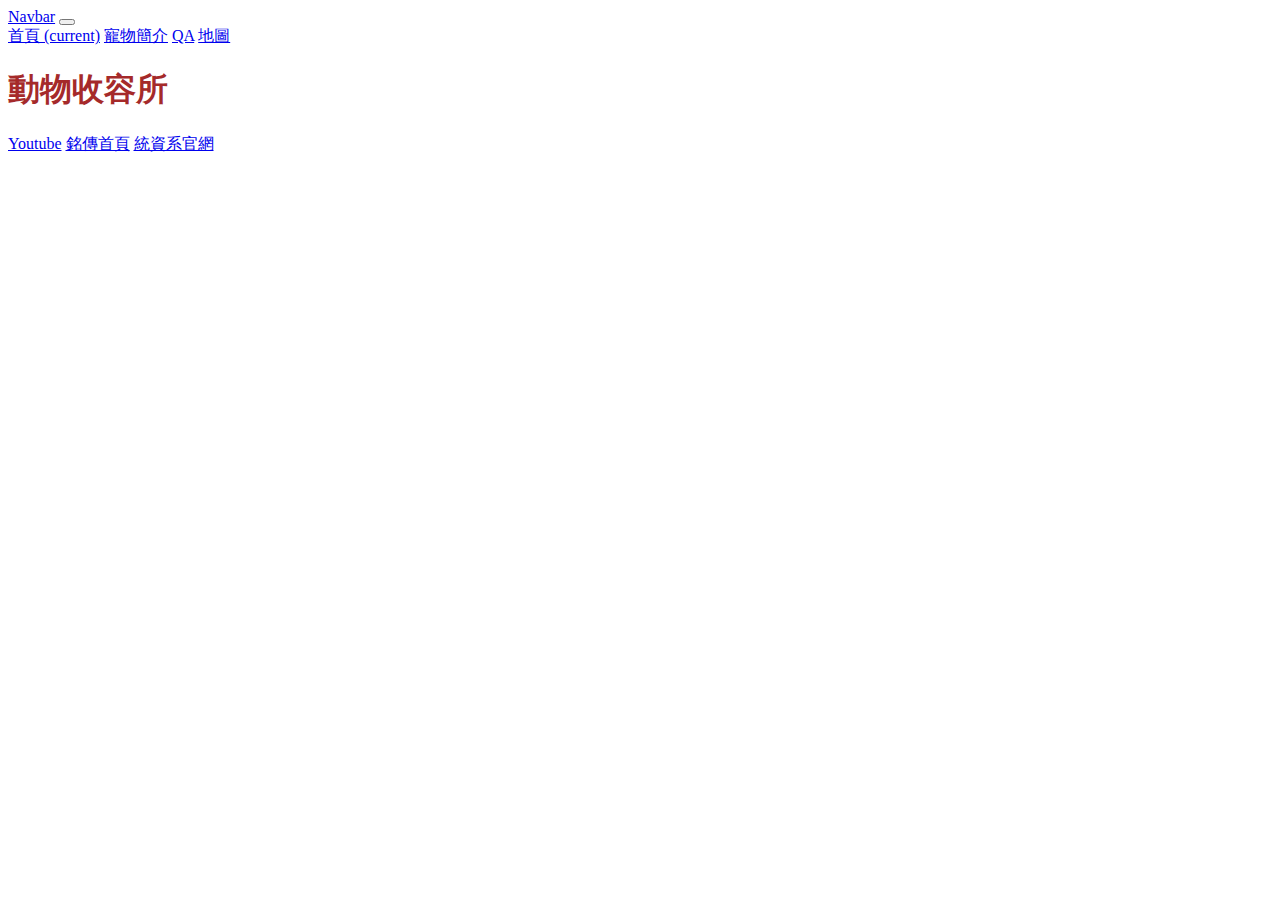
<file: index.html>
<!doctype html>
<html>

<head>
	<meta charset="utf-8">
	<!--分頁顯示的名稱 A-3 -->
	<title>09170920-陳奕翔</title>
	
	<!--  引入自己寫的CSS  A-2-->
	<link href="style.css" rel="stylesheet" type="text/css">

	<!--ctrl+/ 打註解 : 這4個link 是給 bootstrap用的 B-1 -->	
	<link rel="stylesheet" href="https://stackpath.bootstrapcdn.com/bootstrap/4.2.1/css/bootstrap.min.css" integrity="sha384-GJzZqFGwb1QTTN6wy59ffF1BuGJpLSa9DkKMp0DgiMDm4iYMj70gZWKYbI706tWS" crossorigin="anonymous">

	<script src="https://code.jquery.com/jquery-3.3.1.slim.min.js" integrity="sha384-q8i/X+965DzO0rT7abK41JStQIAqVgRVzpbzo5smXKp4YfRvH+8abtTE1Pi6jizo" crossorigin="anonymous"></script>

	<script src="https://cdnjs.cloudflare.com/ajax/libs/popper.js/1.14.6/umd/popper.min.js" integrity="sha384-wHAiFfRlMFy6i5SRaxvfOCifBUQy1xHdJ/yoi7FRNXMRBu5WHdZYu1hA6ZOblgut" crossorigin="anonymous"></script>

	<script src="https://stackpath.bootstrapcdn.com/bootstrap/4.2.1/js/bootstrap.min.js" integrity="sha384-B0UglyR+jN6CkvvICOB2joaf5I4l3gm9GU6Hc1og6Ls7i6U/mkkaduKaBhlAXv9k" crossorigin="anonymous"></script>
</head>	
	  
<body>

<!--給導覽列一個名字，叫做"bar"-->
<section id="bar">
		<nav class="navbar navbar-expand-md navbar-light bg-light">
			<a class="navbar-brand" href="#">Navbar</a>
			<button class="navbar-toggler" type="button" data-toggle="collapse" data-target="#navbarSupportedContent" aria-controls="navbarSupportedContent" aria-expanded="false" aria-label="Toggle navigation">
				<span class="navbar-toggler-icon"></span>
			</button>


			<div class="collapse navbar-collapse" id="navbarSupportedContent">
					<div class="navbar-nav mr-auto">
						<!--class中的 avtive 代表被選擇中，所以在index.html中，active效果要放在"首頁"這個字上，在intro.html中，active效果要放在"自我介紹"這個字上-->
					<a class="nav-item nav-link active" href="index.html"> 首頁 <span class="sr-only">(current)</span></a>
					<a class="nav-item nav-link" href="intro.html">寵物簡介</a>
					<a class="nav-item nav-link" href="QA.html">QA</a>
					<a class="nav-item nav-link" href="location.html">地圖</a>
					
					
				
				</div>
	
			</div>
			
		</nav>

</section>
	
<!--給jumbotron一個名稱，叫做 "first"-->
<section id="first">
  <!--套用jumbotron的樣式-->
  <div class="jumbotron">
		<!--將自己的科系名字學號套用乾淨的<h1>樣式-->
  		<h1>動物收容所</h1>
			<!--新增一個按鈕，套用btn-danger樣式，設定超連結href:到youtube、銘傳官網、XX系官網，而且是開一個新分頁 target="_blank"-->
			
			<!-- C-5 參考連結: https://bootstrap.hexschool.com/docs/4.2/components/buttons/ -->
			<a class="btn btn-outline-danger" href="https://www.youtube.com/" role="button"  target="_blank">Youtube</a>
	  		<a class="btn btn-outline-warning" href="https://web.mcu.edu.tw/" role="button"  target="_blank">銘傳首頁</a>
	  		<a class="btn btn-outline-info" href="http://web.asis.mcu.edu.tw/zh-hant" role="button"  target="_blank">統資系官網</a>
		
				
  </div>
</section>

	

	
	
</body>
</html>
</file>
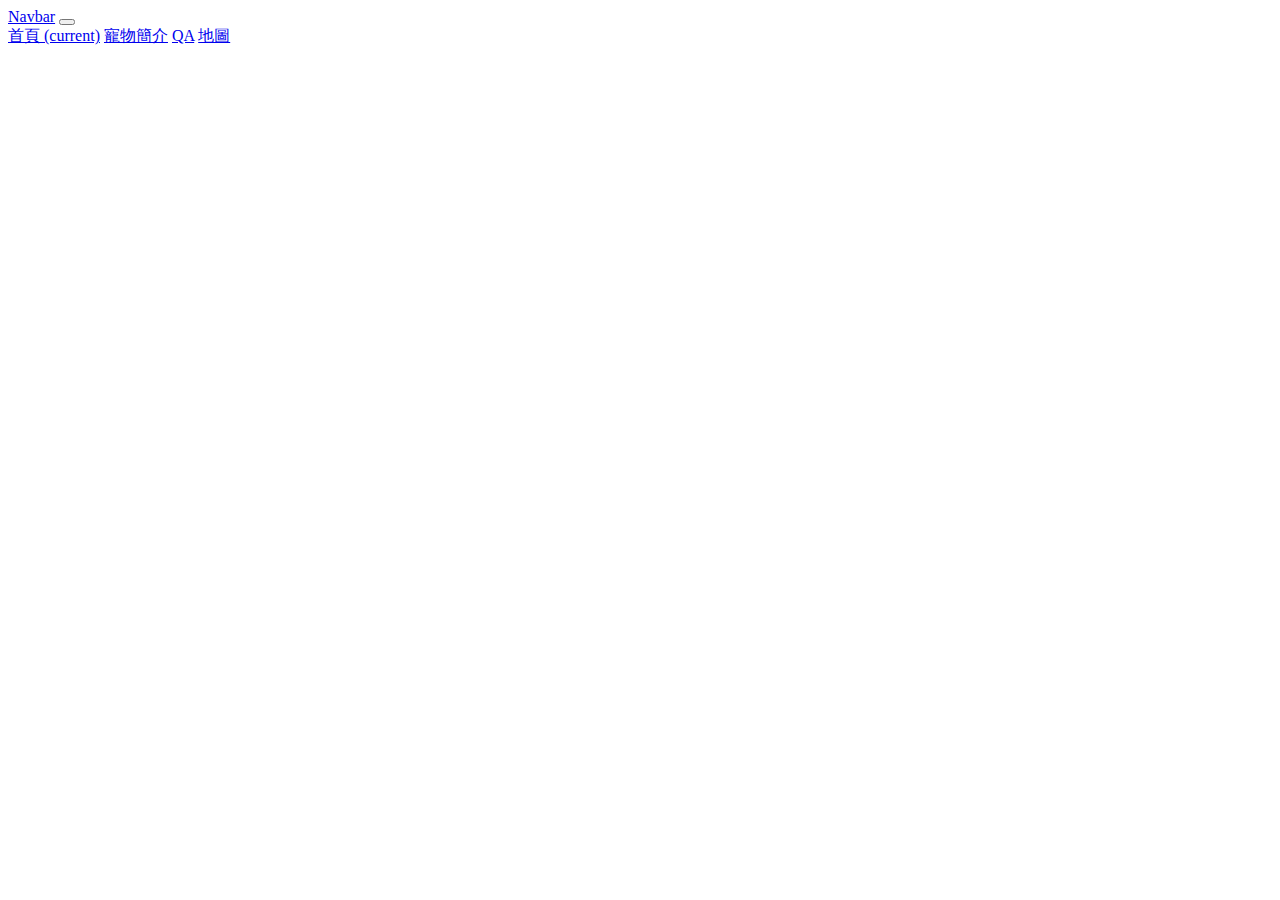
<file: location.html>
<!doctype html>
<html>
<head>
<meta charset="utf-8">
<title>location</title>
		<link href="style.css" rel="stylesheet" type="text/css">

	<!--ctrl+/ 打註解 : 這4個link 是給 bootstrap用的 B-1 -->	
	<link rel="stylesheet" href="https://stackpath.bootstrapcdn.com/bootstrap/4.2.1/css/bootstrap.min.css" integrity="sha384-GJzZqFGwb1QTTN6wy59ffF1BuGJpLSa9DkKMp0DgiMDm4iYMj70gZWKYbI706tWS" crossorigin="anonymous">

	<script src="https://code.jquery.com/jquery-3.3.1.slim.min.js" integrity="sha384-q8i/X+965DzO0rT7abK41JStQIAqVgRVzpbzo5smXKp4YfRvH+8abtTE1Pi6jizo" crossorigin="anonymous"></script>

	<script src="https://cdnjs.cloudflare.com/ajax/libs/popper.js/1.14.6/umd/popper.min.js" integrity="sha384-wHAiFfRlMFy6i5SRaxvfOCifBUQy1xHdJ/yoi7FRNXMRBu5WHdZYu1hA6ZOblgut" crossorigin="anonymous"></script>

	<script src="https://stackpath.bootstrapcdn.com/bootstrap/4.2.1/js/bootstrap.min.js" integrity="sha384-B0UglyR+jN6CkvvICOB2joaf5I4l3gm9GU6Hc1og6Ls7i6U/mkkaduKaBhlAXv9k" crossorigin="anonymous"></script>
</head>

<body>
<section id="bar">
		<nav class="navbar navbar-expand-md navbar-light bg-light">
			<a class="navbar-brand" href="#">Navbar</a>
			<button class="navbar-toggler" type="button" data-toggle="collapse" data-target="#navbarSupportedContent" aria-controls="navbarSupportedContent" aria-expanded="false" aria-label="Toggle navigation">
				<span class="navbar-toggler-icon"></span>
			</button>


			<div class="collapse navbar-collapse" id="navbarSupportedContent">
					<div class="navbar-nav mr-auto">
						<!--class中的 avtive 代表被選擇中，所以在index.html中，active效果要放在"首頁"這個字上，在intro.html中，active效果要放在"自我介紹"這個字上-->
					<a class="nav-item nav-link active" href="index.html"> 首頁 <span class="sr-only">(current)</span></a>
					<a class="nav-item nav-link" href="intro.html">寵物簡介</a>
					<a class="nav-item nav-link" href="QA.html">QA</a>
					<a class="nav-item nav-link" href="location.html">地圖</a>
					
				
				</div>
	
			</div>
			
		</nav>

</section>	
<section id="location">
	<iframe src="https://www.google.com/maps/embed?pb=!1m18!1m12!1m3!1d3615.7533632631494!2d121.02558441500572!3d25.00849528398424!2m3!1f0!2f0!3f0!3m2!1i1024!2i768!4f13.1!3m3!1m2!1s0x34682edc31fc5a3b%3A0xc28f9a6341de1e6f!2z5qGD5ZyS5biC5YuV54mp5L-d6K235pWZ6IKy5ZyS5Y2A!5e0!3m2!1szh-TW!2stw!4v1623293185720!5m2!1szh-TW!2stw" width="600" height="450" style="border:0;" allowfullscreen="" loading="lazy"></iframe>
	</section>
</body>
</html>
</file>
<file: style.css>
@charset "utf-8";
/* CSS Document */


/*	請將first 裡的 jumbotron class 的高度設定為 50vh。*/
#first .jumbotron{
	

	height: 70vh;
	
}


/*	請將first 裡的 h1 標籤的文字顏色為 brown。*/
#first h1{

	/* C-6 */
	color: brown;
}

#introfirst img
{
	
	/* D-5 */
	width: 300px;
}


#introsecond
{
	/*設定整個區塊跟navbar的距離*/
	padding-top:80px;
	
	
}

/*把摺頁裡的img 都設定成為圓角*/
#accordionExample img{
	
border-radius: 5px;

}

#QAsecond{
margin-top: 80px;
/*	margin-left: 100px;*/
	
}


.accordion{
	
/*	max-width:400px;*/
	box-shadow:0 0 10px rgba( 0,0,0,0.2);
	border-radius:5px;
	overflow:hidden;
	font-family:"Quicksand", sans-serif;
	
}



.bodybg{

	color:white;
	background-color: cadetblue;
}
#introsecond{
	padding-top: 100px;
	padding-bottom: 70px;
}
#location{
padding-top: 100px;
	padding-left: 70px;	
}
</file>
